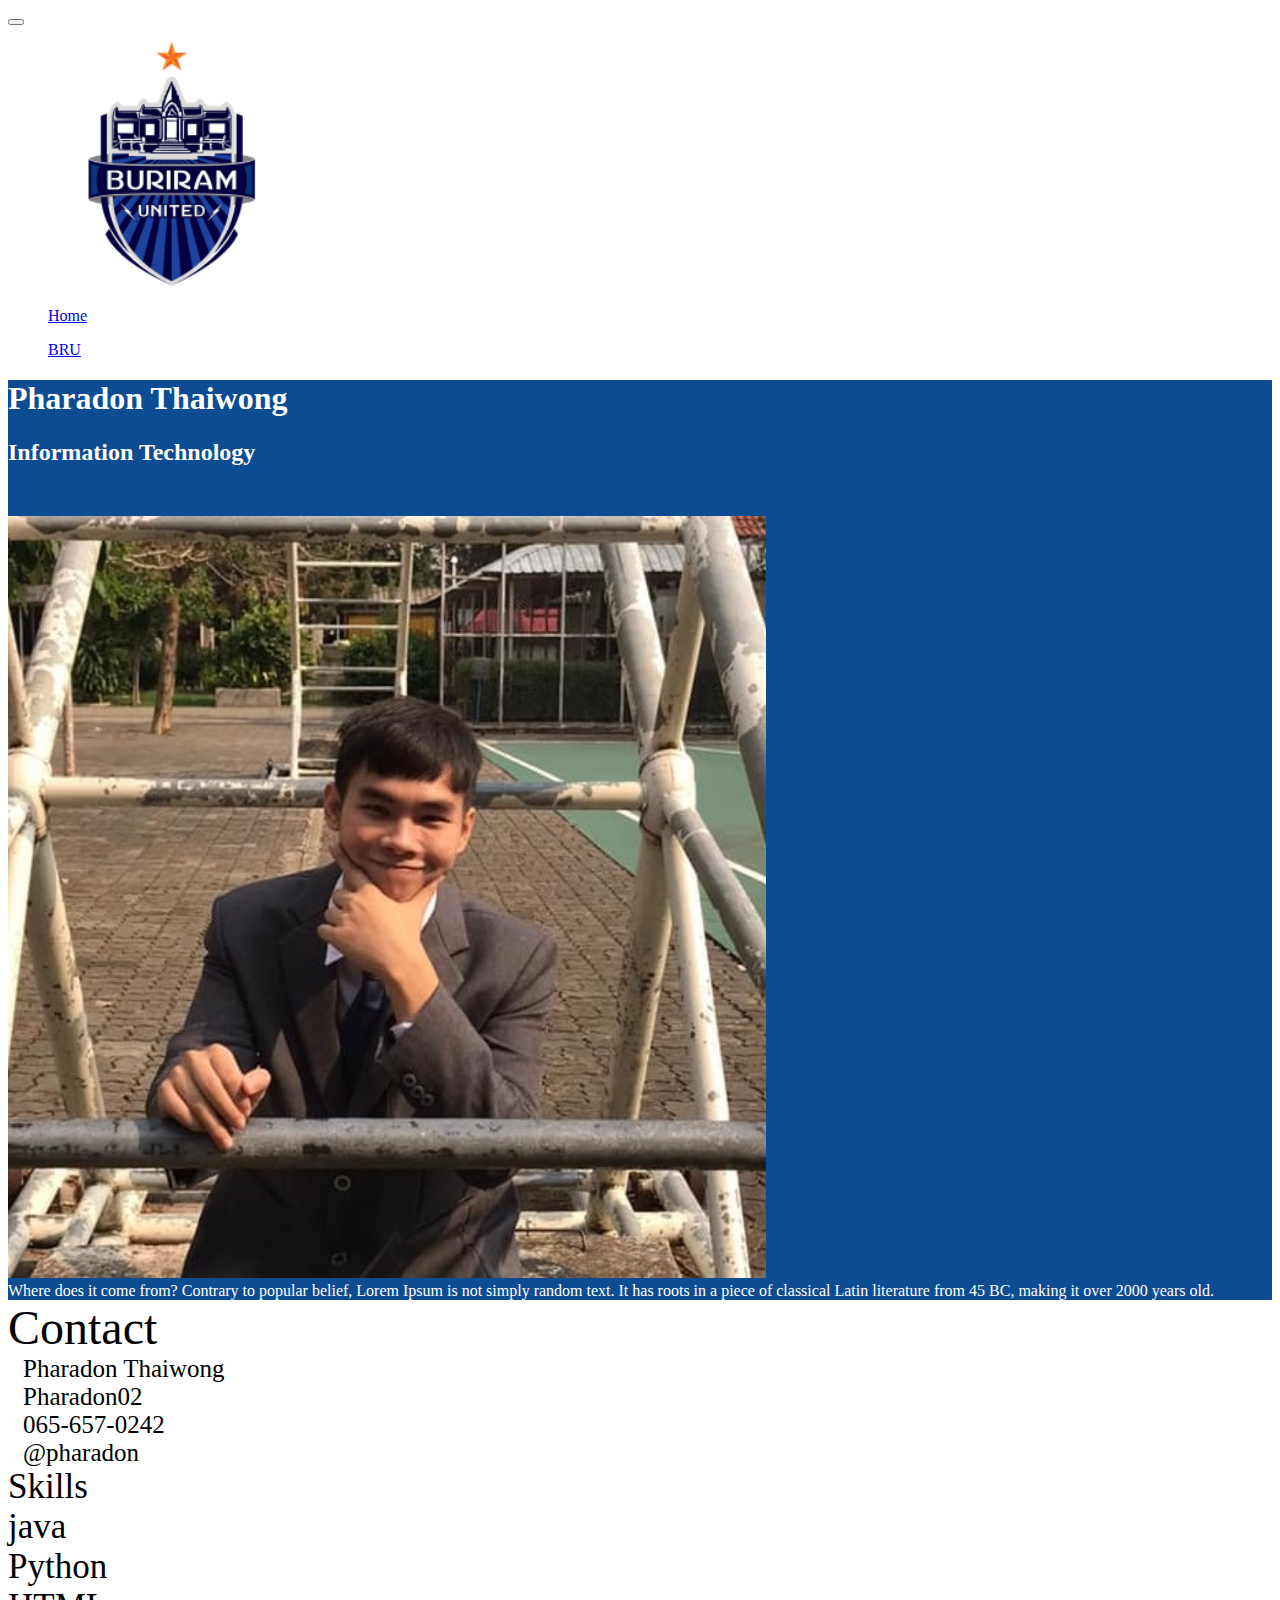
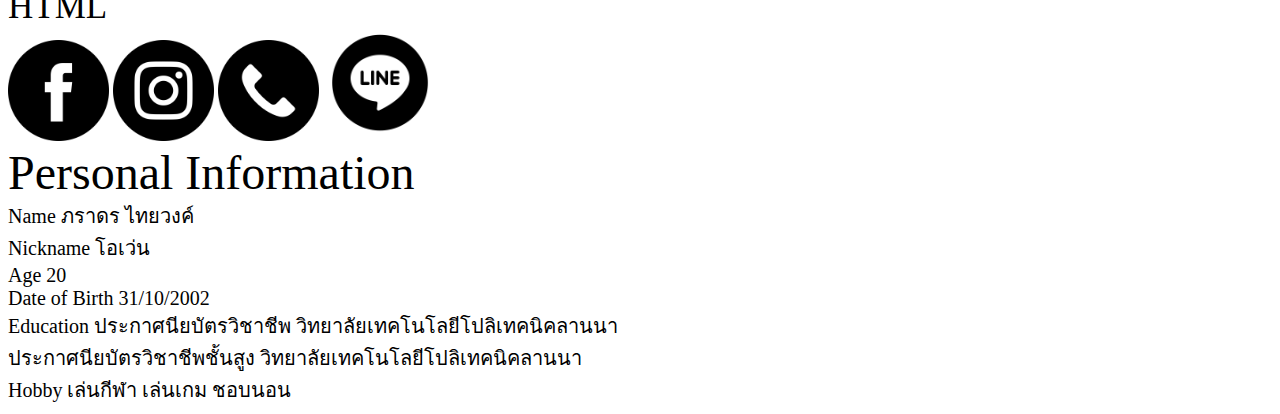
<file: index.html>
<!DOCTYPE html>
<html lang="en">

<head>
    <meta charset="UTF-8">
    <meta http-equiv="X-UA-Compatible" content="IE=edge">
    <meta name="viewport" content="width=device-width, initial-scale=1.0">
    <title>Resume</title>
    <!-- CSS only -->
    <link href="https://cdn.jsdelivr.net/npm/bootstrap@5.2.3/dist/css/bootstrap.min.css" rel="stylesheet"
        integrity="sha384-rbsA2VBKQhggwzxH7pPCaAqO46MgnOM80zW1RWuH61DGLwZJEdK2Kadq2F9CUG65" crossorigin="anonymous">
    <!-- JavaScript Bundle with Popper -->
    <script src="https://cdn.jsdelivr.net/npm/bootstrap@5.2.3/dist/js/bootstrap.bundle.min.js"
        integrity="sha384-kenU1KFdBIe4zVF0s0G1M5b4hcpxyD9F7jL+jjXkk+Q2h455rYXK/7HAuoJl+0I4"
        crossorigin="anonymous"></script>
    <link rel="stylesheet" href="style.css">
</head>

<body>
    <nav class="navbar navbar-expand-lg navbar-light bg-light">
        <div class="container-fluid">
            <button class="navbar-toggler" type="button" data-bs-toggle="collapse"
                data-bs-target="#navbarSupportedContent" aria-controls="navbarSupportedContent" aria-expanded="false"
                aria-label="Toggle navigation">
                <span class="navbar-toggler-icon"></span>
            </button>
            <div class="collapse navbar-collapse" id="navbarSupportedContent">
                <ul class="navbar-nav me-auto mb-2 mb-lg-0">
                    <img src="img/Buriram_united.png" width="20%" height="20%">
                </ul>
                <div class="d-flex">
                    <ul class="navbar-nav me-auto mb-2 mb-lg-0">
                        <a class="nav-link active" aria-current="page" href="index.html">Home</a>
                    </ul>
                    <ul class="navbar-nav me-auto mb-2 mb-lg-0">
                        <a class="nav-link active" aria-current="page" href="about.html">BRU</a>
                    </ul>
                </div>
            </div>
        </div>
    </nav>
    <div class="container-fluid" style="background-color:#0D4C92"> 
        <div class="row">
            <div class="col-sm-6">
                <h1>Pharadon  Thaiwong</h1>
                <h2>Information  Technology</h2>
            </div>
            <div class="col-sm-6">
                <img src="img/pro.jpg" class="rounded float-end" width="60%" style="padding-top: 30px;">
            </div>

            <div class="col-sm-6">
                Where does it come from?
                Contrary to popular belief, Lorem Ipsum is not simply random text. 
                It has roots in a piece of classical Latin literature from 45 BC, 
                making it over 2000 years old. 
            </div>
        </div>
    </div>
    <div class="container-fluid bg-white">
        <div class="row">
            <div class="col-sm-6">
                <div class="a1">Contact</div>
                <div class="w5" style="padding-left: 15px;">Pharadon  Thaiwong <br>
                    Pharadon02 <br>
                    065-657-0242 <br>
                    @pharadon <br>
                </div>
            </div>
            <div class="col-sm-6">
                <span class="s1">Skills</span><br>
                <span class="s1">java</span><br>
                <span class="s1">Python</span><br>
                <span class="s1">HTML</span><br>
            </div>
        </div>
        <div class="row">
            <div class="col-sm-6">
                <img src="img/facebook_1.png" width="8%">
                <img src="img/instagram_1.png" width="8%">
                <img src="img/phone_call_1.png" width="8%">
                <img src="img/line_1.png" width="9%">
            </div>
        </div>
        <div class="row">
            <div class="col-sm-6">
                <div class="a1">Personal Information</div> 
                <div class="w6">Name ภราดร   ไทยวงค์ <br>
                    Nickname        โอเว่น<br>
                    Age             20<br>
                    Date of Birth   31/10/2002<br>
                    Education       ประกาศนียบัตรวิชาชีพ  วิทยาลัยเทคโนโลยีโปลิเทคนิคลานนา<br>
                                    ประกาศนียบัตรวิชาชีพชั้นสูง วิทยาลัยเทคโนโลยีโปลิเทคนิคลานนา<br>
                    Hobby           เล่นกีฬา เล่นเกม ชอบนอน<br>

                </div>                                
            </div>
        </div>
    </div>
</body>

</html>
</file>
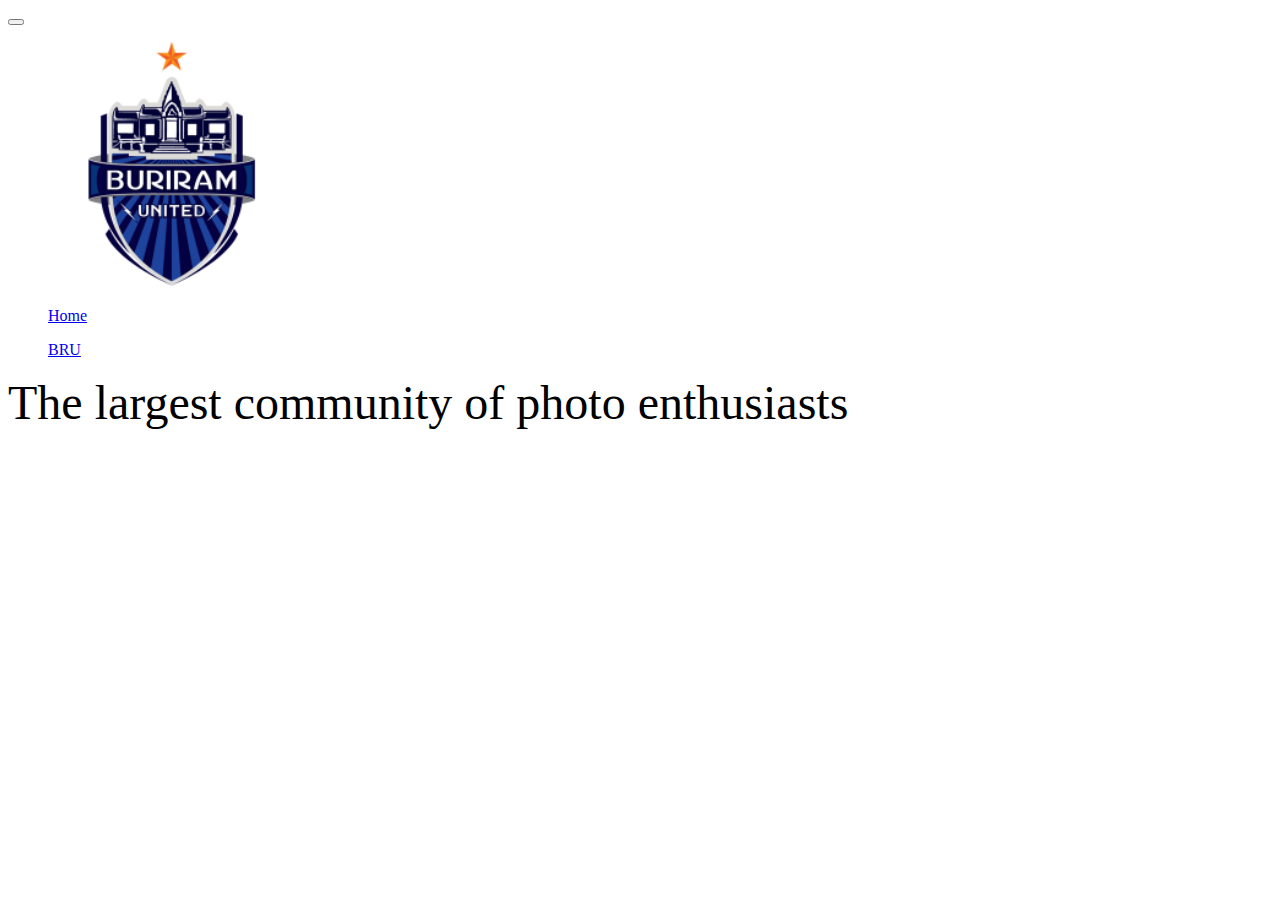
<file: about.html>
<!DOCTYPE html>
<html lang="en">

<head>
    <meta charset="UTF-8">
    <meta http-equiv="X-UA-Compatible" content="IE=edge">
    <meta name="viewport" content="width=device-width, initial-scale=1.0">
    <title>About</title>
    <!-- CSS only -->
    <link href="https://cdn.jsdelivr.net/npm/bootstrap@5.2.3/dist/css/bootstrap.min.css" rel="stylesheet"
        integrity="sha384-rbsA2VBKQhggwzxH7pPCaAqO46MgnOM80zW1RWuH61DGLwZJEdK2Kadq2F9CUG65" crossorigin="anonymous">
    <!-- JavaScript Bundle with Popper -->
    <script src="https://cdn.jsdelivr.net/npm/bootstrap@5.2.3/dist/js/bootstrap.bundle.min.js"
        integrity="sha384-kenU1KFdBIe4zVF0s0G1M5b4hcpxyD9F7jL+jjXkk+Q2h455rYXK/7HAuoJl+0I4"
        crossorigin="anonymous"></script>
    <link rel="stylesheet" href="style.css">
</head>

<body>
    <nav class="navbar navbar-expand-lg navbar-light bg-light">
        <div class="container-fluid">
            <button class="navbar-toggler" type="button" data-bs-toggle="collapse"
                data-bs-target="#navbarSupportedContent" aria-controls="navbarSupportedContent" aria-expanded="false"
                aria-label="Toggle navigation">
                <span class="navbar-toggler-icon"></span>
            </button>
            <div class="collapse navbar-collapse" id="navbarSupportedContent">
                <ul class="navbar-nav me-auto mb-2 mb-lg-0">
                    <img src="img/Buriram_united.png" width="20%" height="20%">
                </ul>
                <div class="d-flex">
                    <ul class="navbar-nav me-auto mb-2 mb-lg-0">
                        <a class="nav-link active" aria-current="page" href="index.html">Home</a>
                    </ul>
                    <ul class="navbar-nav me-auto mb-2 mb-lg-0">
                        <a class="nav-link active" aria-current="page" href="about.html">BRU</a>
                    </ul>
                </div>
            </div>
        </div>
    </nav>
    <div class="container bg-light col-sm-6">
        <div class="a2">The largest community of photo enthusiasts</div>
    </div>
</body>

</html>
</file>
<file: style.css>
.col-sm-6{
    color:rgba(255, 255, 255, 1);
	font-family:Montserrat;
}
.a1{
	color: black;
	font-size:48px;
	font-family:Montserrat;
}
.a2{
	color: black;
	font-size:48px;
	font-family:Montserrat;
}
.w5{
	color: black;
	font-size:25px;
	font-family:Montserrat;
}
.w6{
	color: black;
	font-size:20px;
	font-family:Montserrat;
}
.s1{
	color: black;
	font-size:35px;
	font-family:Montserrat;
}
.img-card{
	width:99px;
	height:120px;
}
</file>
